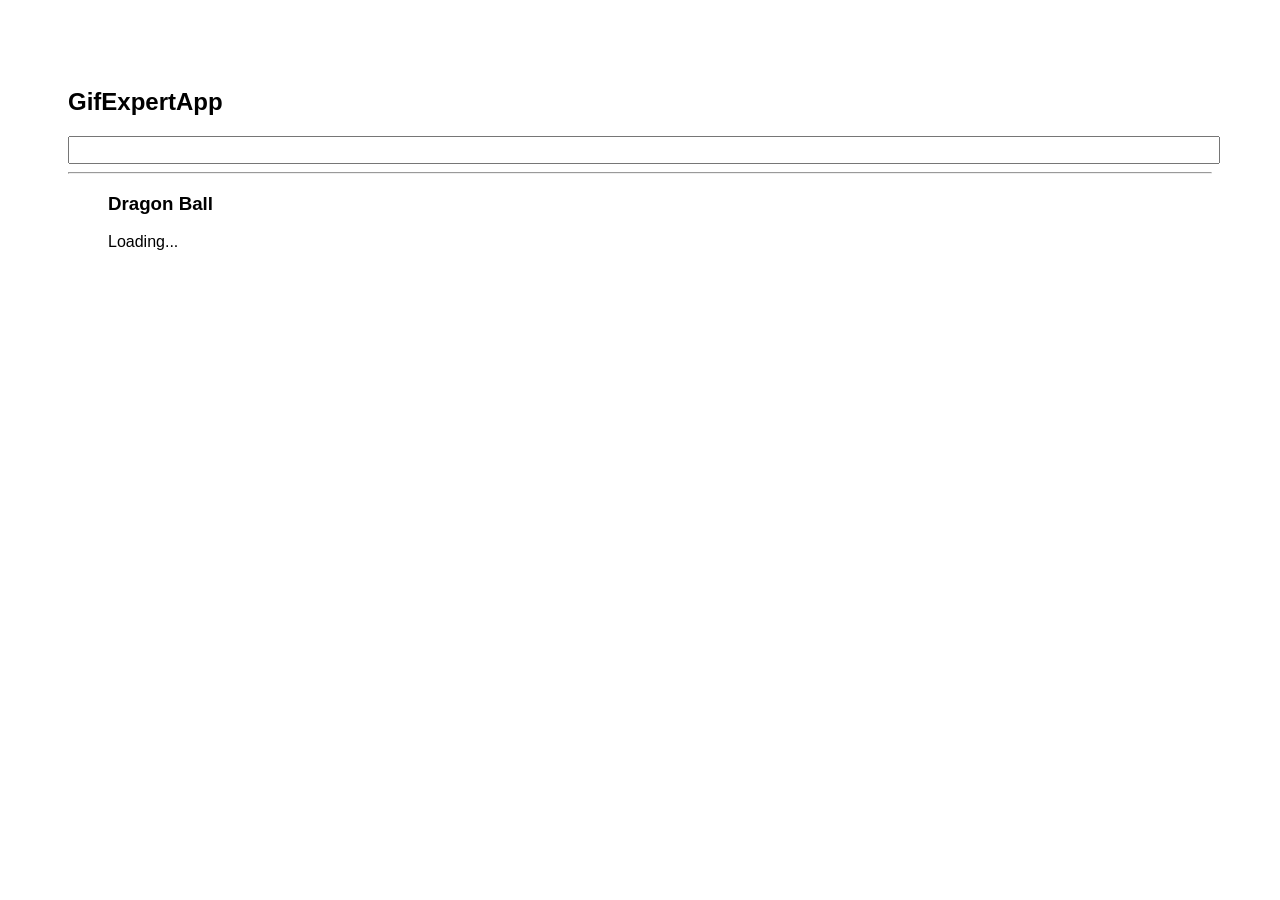
<file: docs/index.html>
<!doctype html>
<html lang="en">

<head>
    <meta charset="utf-8" />
    <link rel="icon" href="./favicon.ico" />
    <meta name="viewport" content="width=device-width,initial-scale=1" />
    <meta name="theme-color" content="#000000" />
    <meta name="description" content="Web site created using create-react-app" />
    <link rel="apple-touch-icon" href="./logo192.png" />
    <link rel="manifest" href="./manifest.json" />
    <link rel="stylesheet" href="https://cdnjs.cloudflare.com/ajax/libs/animate.css/4.0.0/animate.min.css" />
    <title>GifsExpertApp</title>
    <link href="./static/css/main.fe241a43.chunk.css" rel="stylesheet">
</head>

<body><noscript>You need to enable JavaScript to run this app.</noscript>
    <div id="root"></div>
    <script>
        ! function (e) {
            function r(r) {
                for (var n, p, f = r[0], i = r[1], l = r[2], c = 0, s = []; c < f.length; c++) p = f[c], Object
                    .prototype.hasOwnProperty.call(o, p) && o[p] && s.push(o[p][0]), o[p] = 0;
                for (n in i) Object.prototype.hasOwnProperty.call(i, n) && (e[n] = i[n]);
                for (a && a(r); s.length;) s.shift()();
                return u.push.apply(u, l || []), t()
            }

            function t() {
                for (var e, r = 0; r < u.length; r++) {
                    for (var t = u[r], n = !0, f = 1; f < t.length; f++) {
                        var i = t[f];
                        0 !== o[i] && (n = !1)
                    }
                    n && (u.splice(r--, 1), e = p(p.s = t[0]))
                }
                return e
            }
            var n = {},
                o = {
                    1: 0
                },
                u = [];

            function p(r) {
                if (n[r]) return n[r].exports;
                var t = n[r] = {
                    i: r,
                    l: !1,
                    exports: {}
                };
                return e[r].call(t.exports, t, t.exports, p), t.l = !0, t.exports
            }
            p.m = e, p.c = n, p.d = function (e, r, t) {
                p.o(e, r) || Object.defineProperty(e, r, {
                    enumerable: !0,
                    get: t
                })
            }, p.r = function (e) {
                "undefined" != typeof Symbol && Symbol.toStringTag && Object.defineProperty(e, Symbol.toStringTag, {
                    value: "Module"
                }), Object.defineProperty(e, "__esModule", {
                    value: !0
                })
            }, p.t = function (e, r) {
                if (1 & r && (e = p(e)), 8 & r) return e;
                if (4 & r && "object" == typeof e && e && e.__esModule) return e;
                var t = Object.create(null);
                if (p.r(t), Object.defineProperty(t, "default", {
                        enumerable: !0,
                        value: e
                    }), 2 & r && "string" != typeof e)
                    for (var n in e) p.d(t, n, function (r) {
                        return e[r]
                    }.bind(null, n));
                return t
            }, p.n = function (e) {
                var r = e && e.__esModule ? function () {
                    return e.default
                } : function () {
                    return e
                };
                return p.d(r, "a", r), r
            }, p.o = function (e, r) {
                return Object.prototype.hasOwnProperty.call(e, r)
            }, p.p = "/";
            var f = this["webpackJsonpgif-expert-app"] = this["webpackJsonpgif-expert-app"] || [],
                i = f.push.bind(f);
            f.push = r, f = f.slice();
            for (var l = 0; l < f.length; l++) r(f[l]);
            var a = i;
            t()
        }([])
    </script>
    <script src="./static/js/2.56c56de3.chunk.js"></script>
    <script src="./static/js/main.1e6387b7.chunk.js"></script>
</body>

</html>
</file>
<file: docs/static/css/main.fe241a43.chunk.css>
*{font-family:Arial,Helvetica,sans-serif}body{padding:60px}input{width:100%;font-size:1.2rem;color:grey}.card{align-content:center;border:1px solid grey;border-radius:6px;margin-bottom:10px;margin-right:10px;overflow:hidden}.card p{padding:5px;text-align:center}.card img{max-height:170px}.card-grid{display:flex;flex-direction:row;flex-wrap:wrap}
/*# sourceMappingURL=main.fe241a43.chunk.css.map */
</file>
